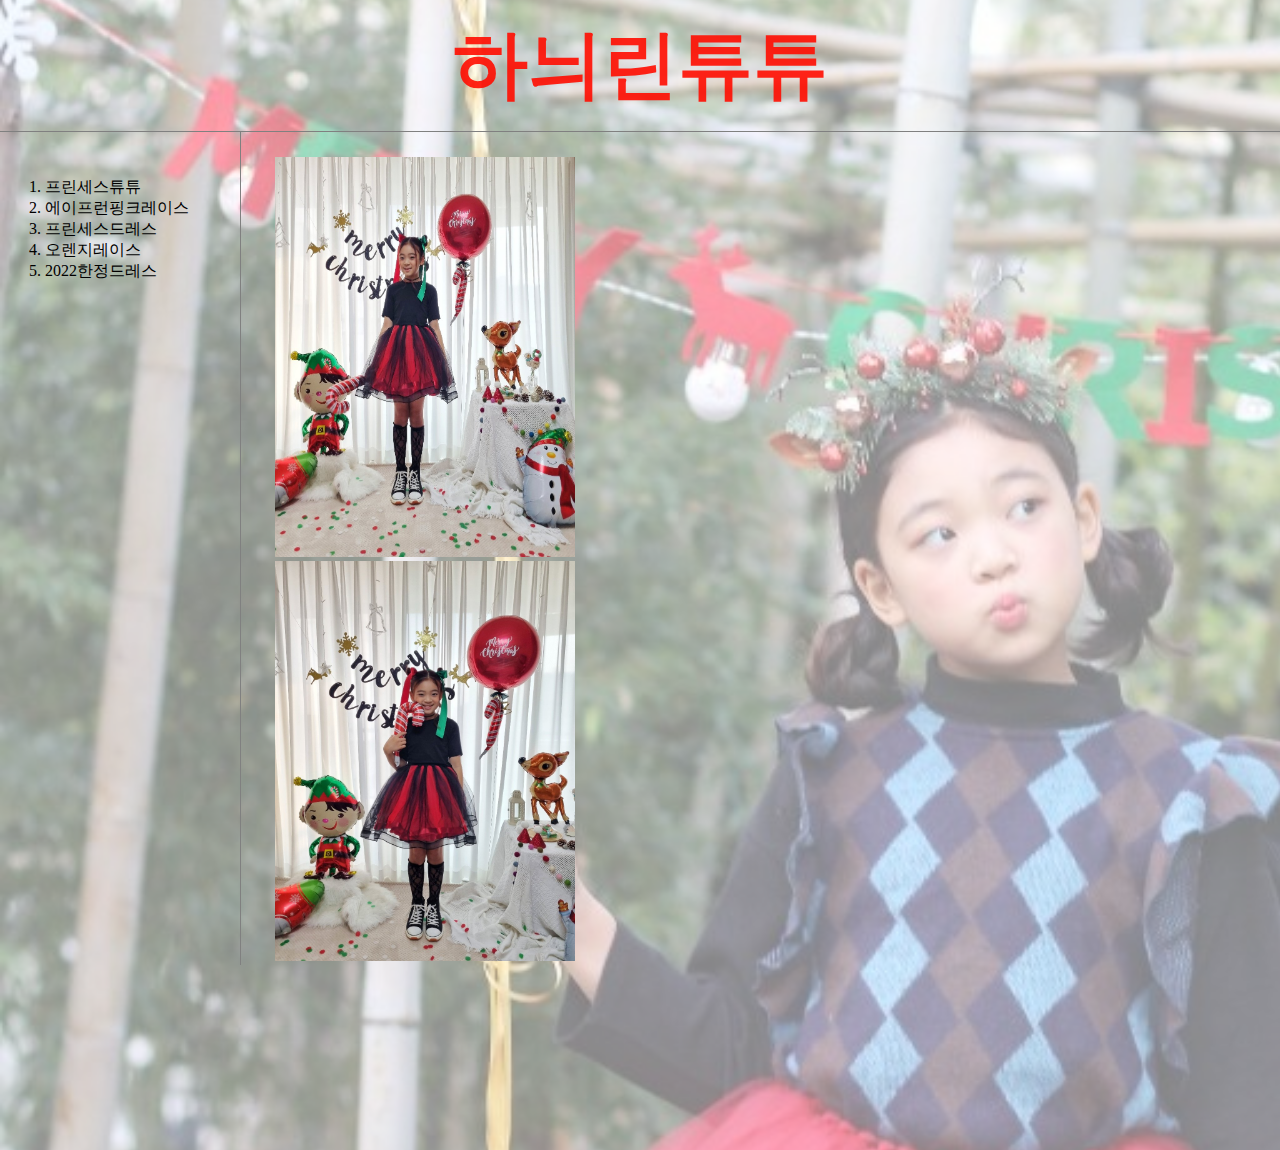
<file: 1.html>
<!doctype html>
<html>
<head>
  <title>하늬린튜튜</title>
  <meta charset="utf-8">
<link rel="stylesheet" href="style.css">
</head>
<body>



  <h1><a href="index.html">하늬린튜튜</a></h1>
<div id="grid">
    <ol>
  <li><a href="1.html">프린세스튜튜</a></li>
  <li><a href="2.html">에이프런핑크레이스</a></li>
  <li><a href="3.html">프린세스드레스</a></li>
  <li><a href="4.html">오렌지레이스</a></li>
<li><a href="5.html">2022한정드레스</a></li>
  </ol>

<div id="article">
  <img src="프린세스튜튜.jpg" width=300 height="400"><br>
  <img src="프린세스튜튜2.jpg" width=300 height="400">




   </div>
 </div>

<body>
  <html>
</file>
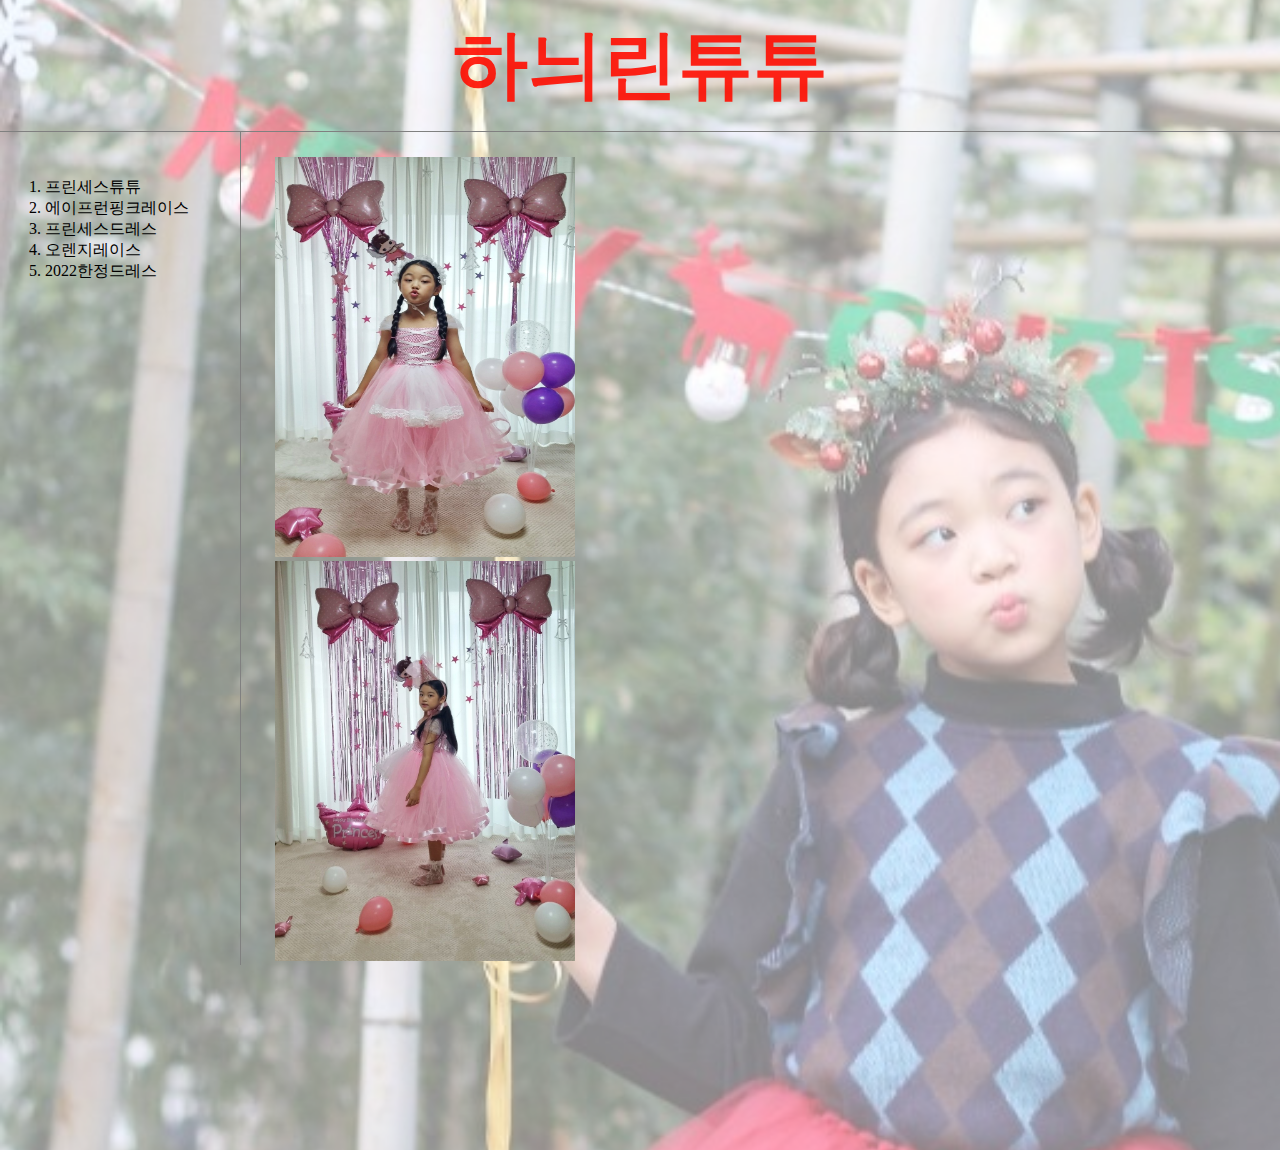
<file: 2.html>
<!doctype html>
<html>
<head>
  <title>하늬린튜튜</title>
  <meta charset="utf-8">
  <link rel="stylesheet" href="style.css">
</head>
<body>



  <h1><a href="index.html">하늬린튜튜</a></h1>
<div id="grid">
    <ol>
  <li><a href="1.html">프린세스튜튜</a></li>
  <li><a href="2.html">에이프런핑크레이스</a></li>
  <li><a href="3.html">프린세스드레스</a></li>
  <li><a href="4.html">오렌지레이스</a></li>
  <li><a href="5.html">2022한정드레스</a></li>
  </ol>

<div id="article">
  <img src="에이프런핑크.jpg" width=300 height="400"><br>
  <img src="에이프런핑크2.jpg" width=300 height="400">




   </div>
 </div>

<body>
  <html>
</file>
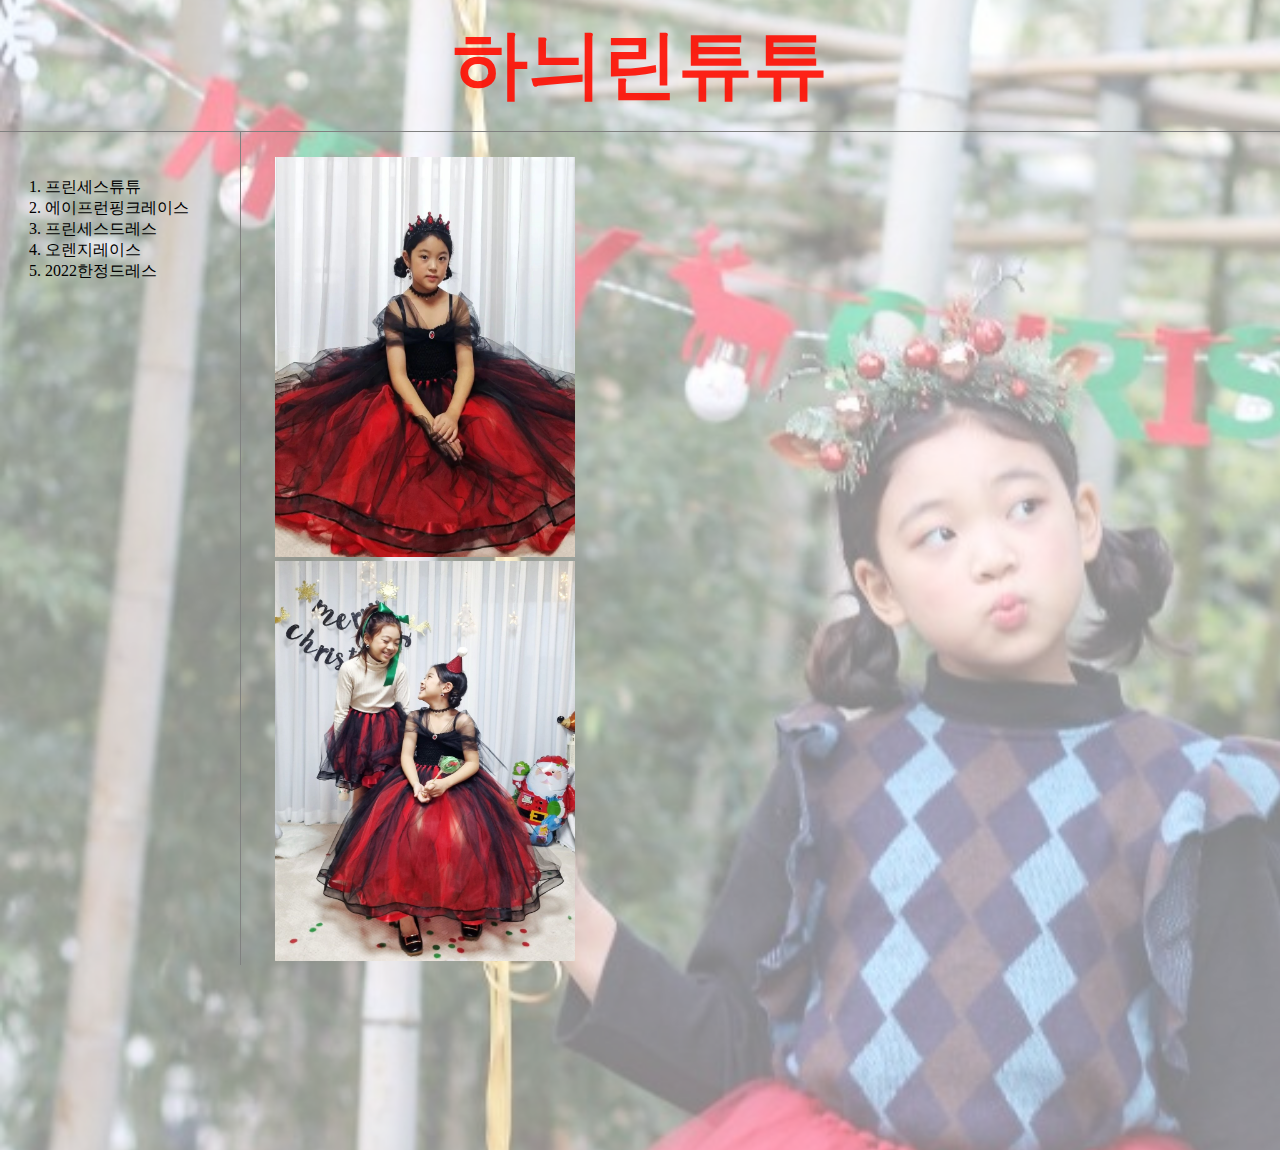
<file: 3.html>
<!doctype html>
<html>
<head>
  <title>하늬린튜튜</title>
  <meta charset="utf-8">
  <link rel="stylesheet" href="style.css">
</head>
<body>



  <h1><a href="index.html">하늬린튜튜</a></h1>
<div id="grid">
    <ol>
  <li><a href="1.html">프린세스튜튜</a></li>
  <li><a href="2.html">에이프런핑크레이스</a></li>
  <li><a href="3.html">프린세스드레스</a></li>
  <li><a href="4.html">오렌지레이스</a></li>
  <li><a href="5.html">2022한정드레스</a></li>
  </ol>

<div id="article">
  <img src="프린세스드레스.jpg" width=300 height="400"><br>
  <img src="프린세스드레스2.jpg" width=300 height="400">




   </div>
 </div>

<body>
  <html>
</file>
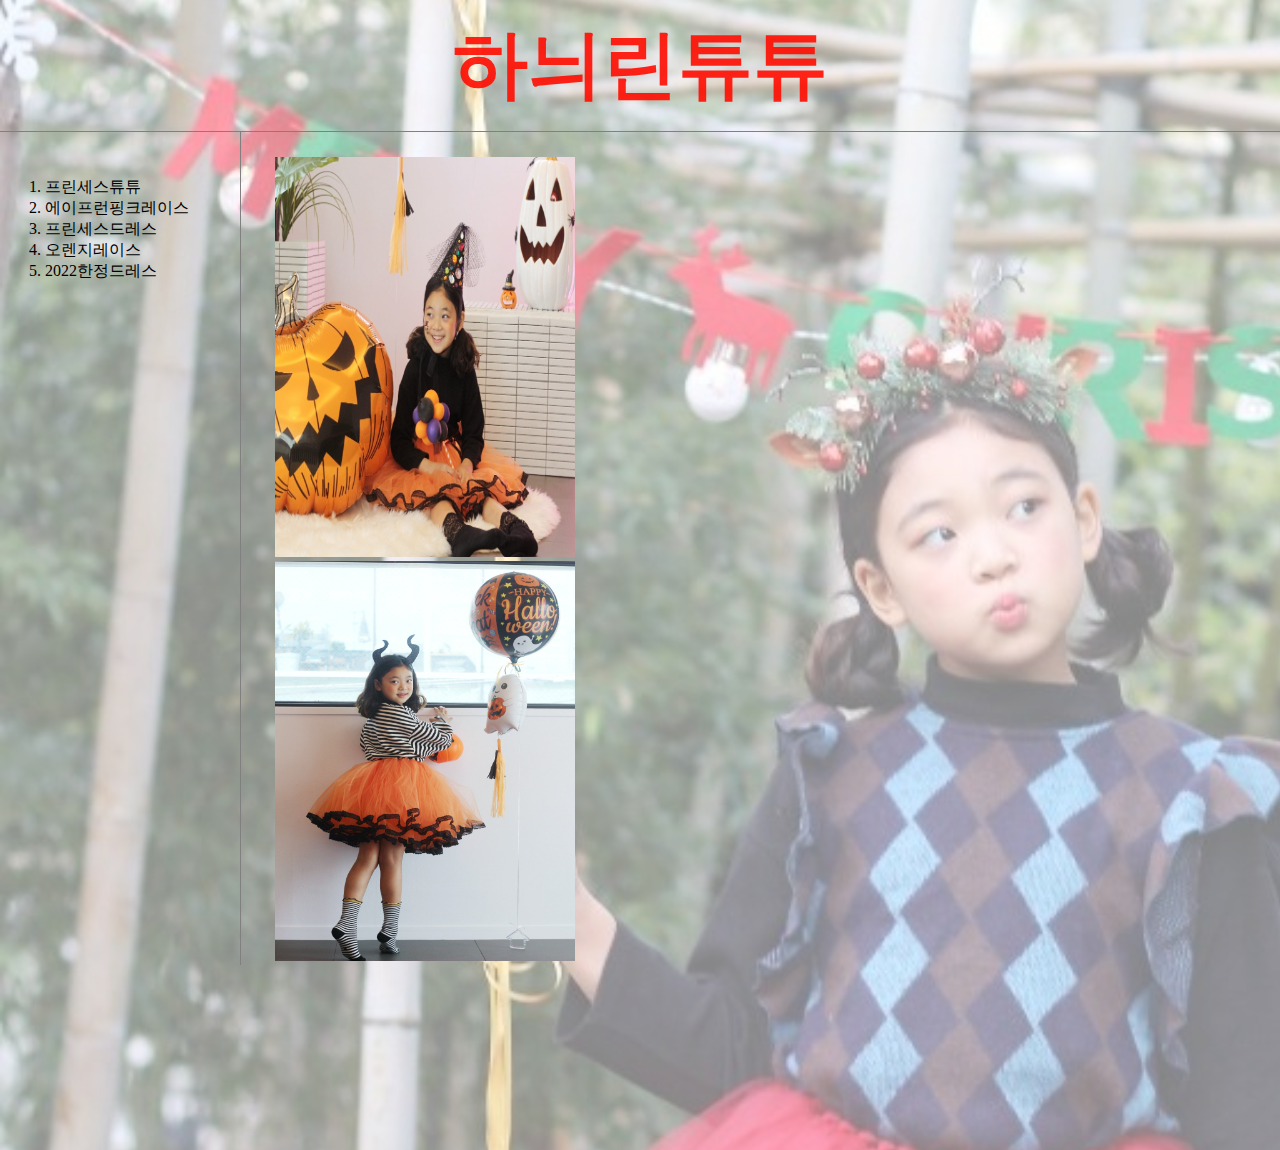
<file: 4.html>
<!doctype html>
<html>
<head>
  <title>하늬린튜튜</title>
  <meta charset="utf-8">
  <link rel="stylesheet" href="style.css">
</head>
<body>



  <h1><a href="index.html">하늬린튜튜</a></h1>
<div id="grid">
    <ol>
  <li><a href="1.html">프린세스튜튜</a></li>
  <li><a href="2.html">에이프런핑크레이스</a></li>
  <li><a href="3.html">프린세스드레스</a></li>
  <li><a href="4.html">오렌지레이스</a></li>
  <li><a href="5.html">2022한정드레스</a></li>
  </ol>

<div id="article">
  <img src="오렌지레이스.jpg" width=300 height="400"><br>
  <img src="오렌지레이스2.jpg" width=300 height="400">




   </div>
 </div>

<body>
  <html>
</file>
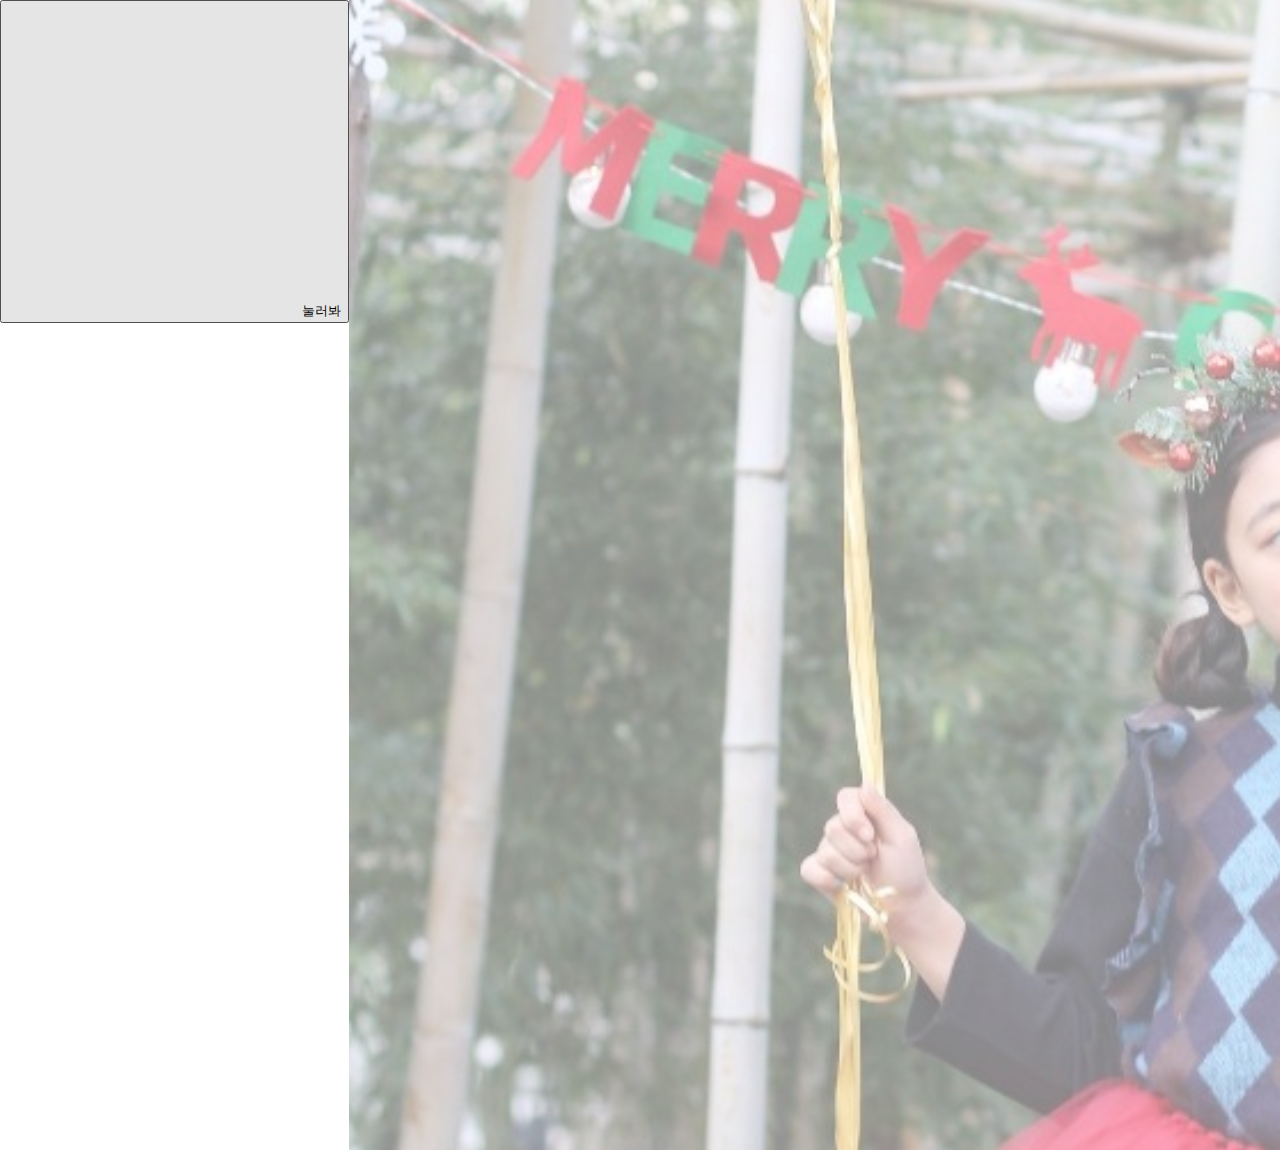
<file: 5.html>
<!doctype html>
<html>
<head>
  <title>하늬린튜튜</title>
  <meta charset="utf-8">
  <link rel="stylesheet" href="style.css">
</head>
<body>


<input type="button" value="눌러봐"
style="padding-left:300px; padding-top:300px;" onclick="alert('속았지?!')">














<body>
  <html>
</file>
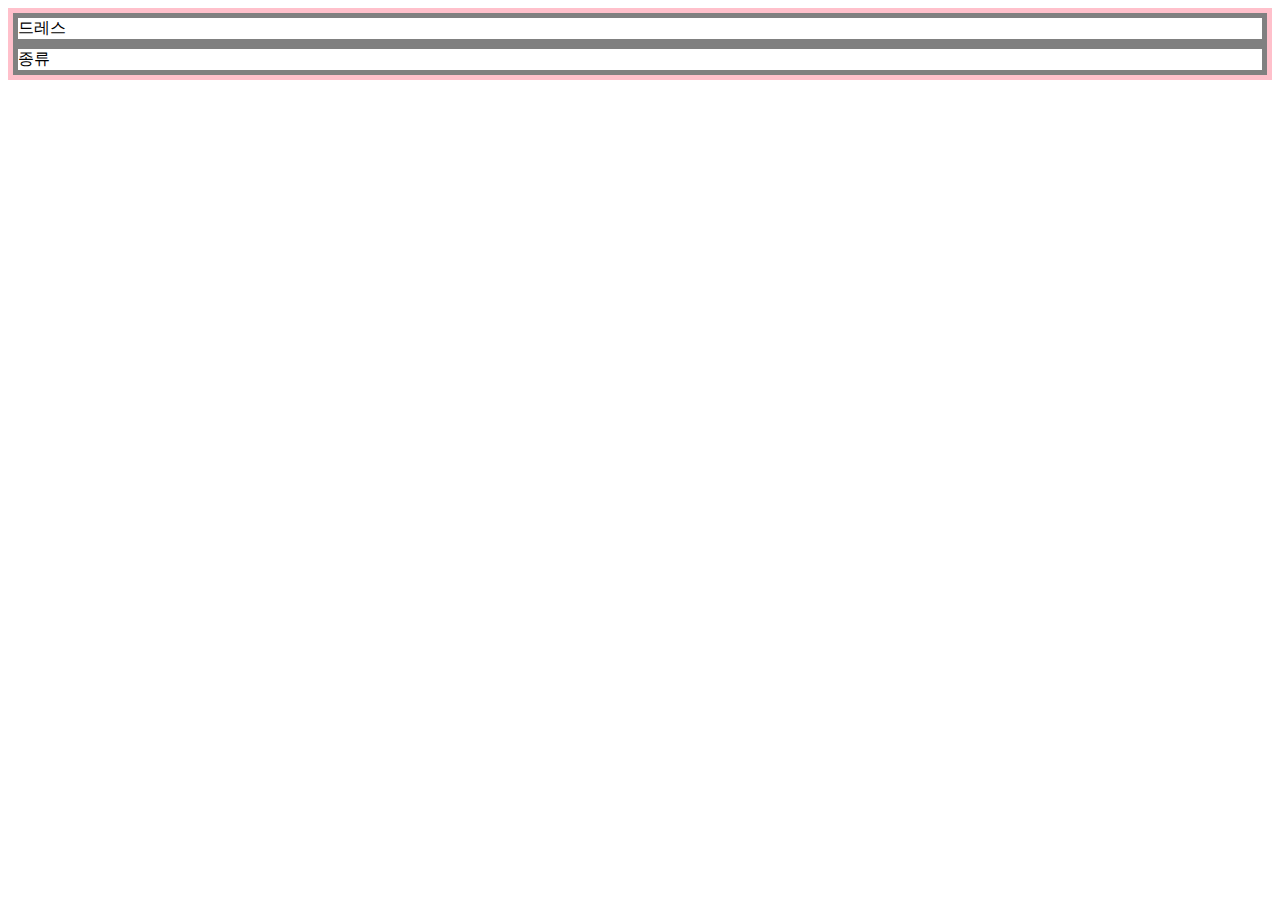
<file: grid.html>
<!DOCTYPE html>
<html>
  <head>
    <meta charset="utf-8">
    <title></title>
    <style>
#grid {
  border:5px solid pink;
}
      div{
        border:5px solid gray;
      }


    </style>
  </head>
  <body>
    <div id="grid">

    <div>드레스</div>
    <div>종류</div>
  </div>
  </body>
</html>
</file>
<file: style.css>
a{
color:inherit;
text-decoration: none;
}

body{
  margin: 0;







}
body::after{

  width: 2200px;
  height: 1150px;
  content: "";
  top:0;

  position: absolute;

  background-image: url("하늬배경.jpg");
  background-repeat: no-repeat;
background-size: cover;
background-position: center;

  z-index: -1;
  opacity: 0.5;


}





  h1
        {
          font-size:75px;
          text-align:center;
          border-bottom:1px solid gray;
          margin:0;
          padding:15px;
          color:rgba(300,12 , 0, 0.9);


}



  #grid ol     {
    border-right:1px solid gray;
    width:150px;
    margin:0;
    padding:45px;


  }
  #grid{
    display:grid;
    grid-template-columns:250px 1fr;
  }
  #article{
  padding-left:25px;
  padding-top: 25px;

}









}
</file>
